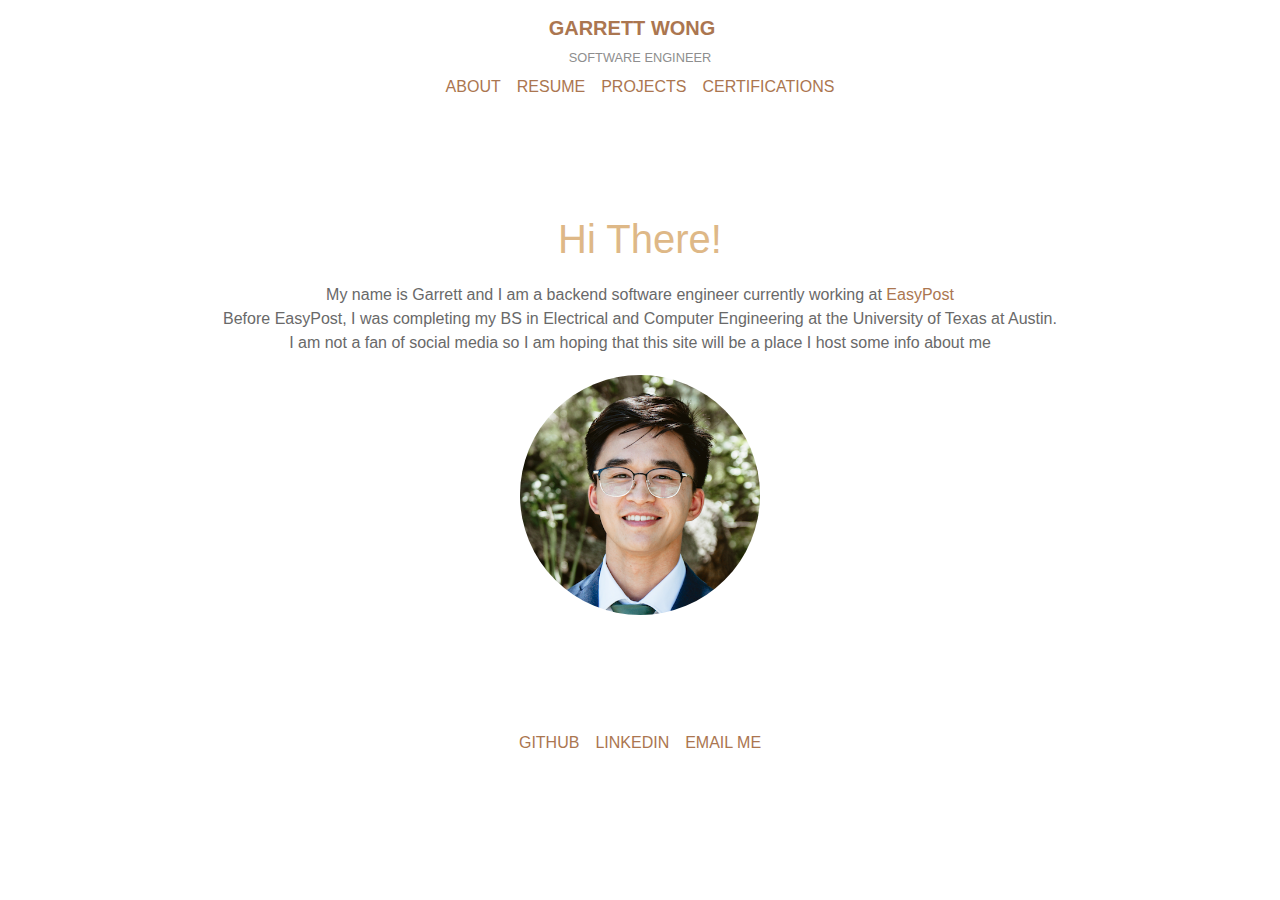
<file: index.html>
<!DOCTYPE html>
<html lang="en" id="top">
<head>
    <meta charset="UTF-8">
    <meta name="viewport" content="width=device-width, initial-scale=1.0">
    <title>Garrett Wong</title>
    <meta name="description" content="Backend software engineer">
    <!-- Open Graph tags for social sharing -->
    <meta property="og:title" content="Garrett Wong - Software Engineer">
    <meta property="og:description" content="backend">
    <meta property="og:image" content="assets/headshot.png">
    <meta property="og:url" content="https://garrettwong99.github.io/index.html">
    <!-- End Open Graph tags -->

    <!-- Google Analytics -->
    <!--
    <script async src="https://www.googletagmanager.com/gtag/js?id=G-CDEMZD7MS6"></script>
    <script>
      window.dataLayer = window.dataLayer || [];
      function gtag(){dataLayer.push(arguments);}
      gtag('js', new Date());

      gtag('config', 'G-CDEMZD7MS6');
    </script>
    -->
    <!-- End Google Analytics -->

    <meta name="keywords" content="Garrett Wong, Software Engineer">
    <link rel="stylesheet" href="styles.css">
    <link rel="icon" href="assets/favicon.ico" type="image/x-icon">
    <link href="https://stackpath.bootstrapcdn.com/bootstrap/4.5.2/css/bootstrap.min.css" rel="stylesheet">
    <link href="https://stackpath.bootstrapcdn.com/bootstrap/4.5.2/css/bootstrap.min.css" rel="stylesheet">
    <style>
        a {
            color: #ab7650 !important; /* Ensure the color is applied */
        }
    </style>
</head>
<body>
    <nav class="navbar navbar-expand-lg navbar-light flex-column text-center">
        <a class="navbar-brand" href="#">GARRETT WONG</a>
        <div class="navbar-subtitle">SOFTWARE ENGINEER</div>
        <div class="w-100 d-flex justify-content-center">
            <ul class="navbar-nav">
                <li class="nav-item">
                    <a class="nav-link" href="index.html#about">ABOUT</a>
                </li>
                <li class="nav-item">
                    <a class="nav-link" href="assets/resume.pdf" target="_blank">RESUME</a>
                </li>
                <li class="nav-item">
                    <a class="nav-link" href="projects.html">PROJECTS</a>
                </li>
                <li class="nav-item">
                    <a class="nav-link" href="certifications.html">CERTIFICATIONS</a>
                </li>
            </ul>
        </div>
    </nav>
    <div class="container text-center">
        <main>
            <!-- About Section -->
            <section id="about" class="about-me">
                <div class="row">
                    <div class="col-12 about-text">
                        <h1>Hi There!</h1>
                        <p>My name is Garrett and I am a backend software engineer currently working at <a href="https://www.easypost.com/">EasyPost</a></p>
                        <p>Before EasyPost, I was completing my BS in Electrical and Computer Engineering at the University of Texas at Austin.</p>
                        <p>I am not a fan of social media so I am hoping that this site will be a place I host some info about me</p>
                    </div>
                    <div class="col-12 about-image">
                        <img src="assets/headshot.png" alt="Headshot of Garrett Wong, Software Engineer">
                    </div>
                </div>
            </section>
        </main>
    </div>

    <footer class="text-center">
        <nav class="navbar navbar-expand-lg navbar-light flex-column text-center">
            <div class="w-100 d-flex justify-content-center">
                <ul class="navbar-nav">
                    <li class="nav-item">
                        <a class="nav-link" href="https://github.com/garrettwong99">GITHUB</a>
                    </li>
                    <li class="nav-item">
                        <a class="nav-link" href="https://www.linkedin.com/in/garrettwong99/">LINKEDIN</a>
                    </li>
                    <li class="nav-item">
                        <a class="nav-link" href="mailto:garrettwong99@gmail.com">EMAIL ME</a>
                    </li>
                </ul>
            </div>
        </nav>
    </footer>
</body>
</html>
</file>
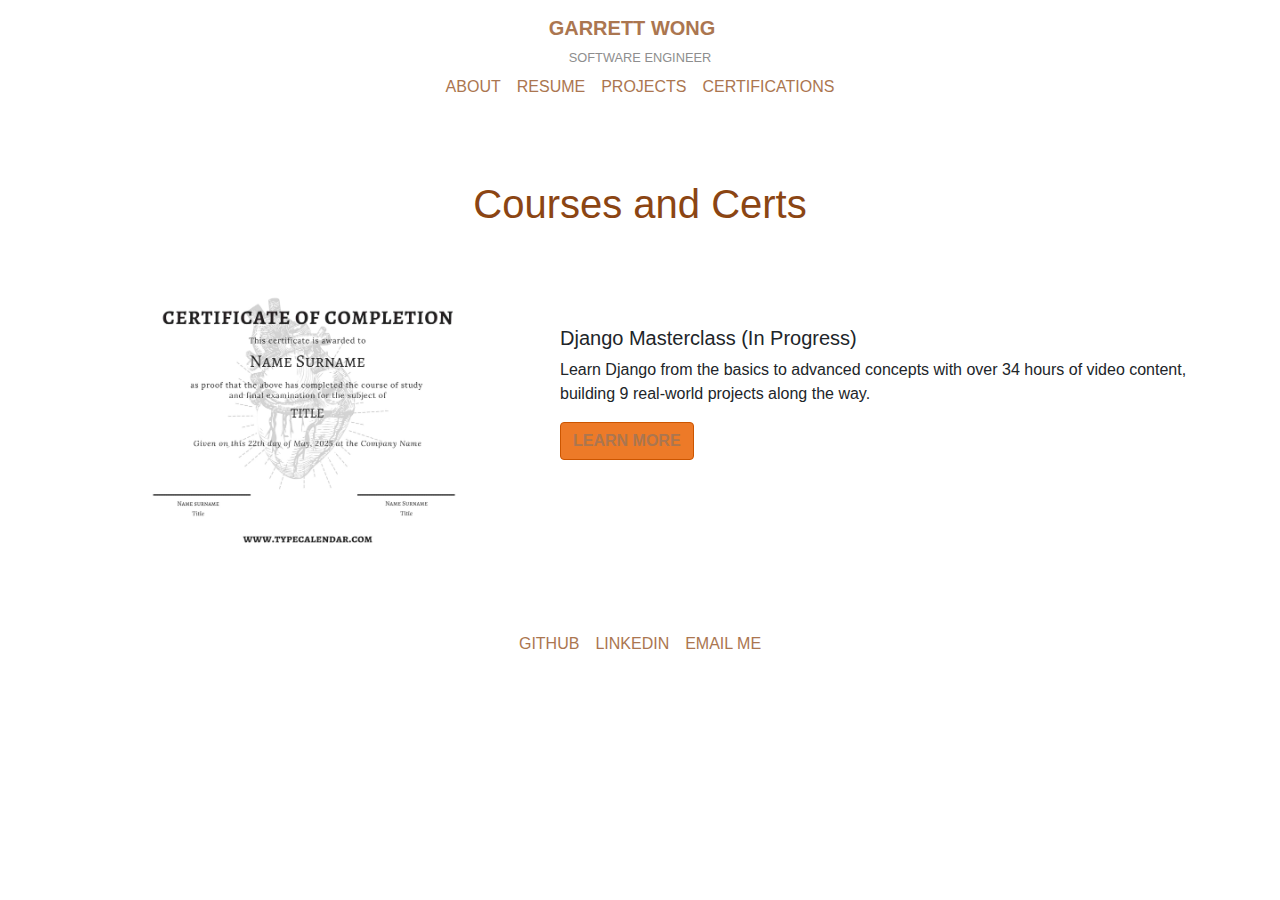
<file: certifications.html>
<!DOCTYPE html>
<html lang="en">
<head>
    <meta charset="UTF-8">
    <meta name="viewport" content="width=device-width, initial-scale=1.0">
    <title>Document</title>
    <link rel="stylesheet" href="styles.css">
    <link rel="icon" href="assets/favicon.ico" type="image/x-icon">
    <link href="https://stackpath.bootstrapcdn.com/bootstrap/4.5.2/css/bootstrap.min.css" rel="stylesheet">
    <style>
        a {
            color: #ab7650 !important; /* Ensure the color is applied */
        }
        /* Button Styles */
        .btn-primary {
            background-color: #ed7a28; /* Burnt orange color */
            border-color: #cc5500; /* Match border color */
            color: #ffffff; /* White text */
            font-weight: bold; /* Bold text */
        }

        .btn-primary:hover {
            background-color: #b34700; /* Darker burnt orange on hover */
            border-color: #b34700; /* Match border color on hover */
            color: #ffffff; /* Ensure text stays white */
        }
    </style>
</head>
<body>
    <nav class="navbar navbar-expand-lg navbar-light flex-column text-center">
        <a class="navbar-brand" href="#">GARRETT WONG</a>
        <div class="navbar-subtitle">SOFTWARE ENGINEER</div>
        <div class="w-100 d-flex justify-content-center">
            <ul class="navbar-nav">
                <li class="nav-item">
                    <a class="nav-link" href="index.html#about">ABOUT</a>
                </li>
                <li class="nav-item">
                    <a class="nav-link" href="assets/resume.pdf" target="_blank">RESUME</a>
                </li>
                <li class="nav-item">
                    <a class="nav-link" href="projects.html">PROJECTS</a>
                </li>
                <li class="nav-item">
                    <a class="nav-link" href="certifications.html">CERTIFICATIONS</a>
                </li>
            </ul>
        </div>
    </nav>
    
    <div class="container text-center">
        <h1>Courses and Certs</h1>
        <div class="row align-items-center">
            <div class="col-md-5">
                <img src="assets/sample-certificate.jpg" alt="Django Masterclass : Build 9 Real World Django Projects" class="img-fluid">
            </div>
            <div class="col-md-7 text-left">
                <h5>Django Masterclass (In Progress)</h5>
                <p>Learn Django from the basics to advanced concepts with over 34 hours of video content, building 9 real-world projects along the way.</p>
                <a href="https://www.udemy.com/course/django-course/?couponCode=LEARNNOWPLANS" class="btn btn-primary" target="_blank">LEARN MORE</a>
            </div>
        </div>
        <!-- Add more rows as needed -->
    </div>

    <footer class="text-center">
        <nav class="navbar navbar-expand-lg navbar-light flex-column text-center">
            <div class="w-100 d-flex justify-content-center">
                <ul class="navbar-nav">
                    <li class="nav-item">
                        <a class="nav-link" href="https://github.com/garrettwong99">GITHUB</a>
                    </li>
                    <li class="nav-item">
                        <a class="nav-link" href="https://www.linkedin.com/in/garrettwong99/">LINKEDIN</a>
                    </li>
                    <li class="nav-item">
                        <a class="nav-link" href="mailto:garrettwong99@gmail.com">EMAIL ME</a>
                    </li>
                </ul>
            </div>
        </nav>
    </footer>
</body>
</html>
</file>
<file: styles.css>
/* styles.css */

/* Basic Resets and Typography */
body {
    color: #2f4f4f; /* Dark slate gray text */
    font-family: 'Courier New', Courier, monospace; /* Typewriter-style font */
    margin: 0;
    padding: 0;
    line-height: 1.6;
    background-color: #ffffff; /* Change background to white */
    text-align: center; /* Center all text */
}

.container {
    width: 80%;
    max-width: 900px;
    margin: 40px auto;
    padding: 25px;
    /* Remove box shadow */
}

/* Navigation Bar */
.top-nav {
    position: sticky;
    top: 0;
    background-color: #faf0e6;
    padding: 0.5em;
    margin-bottom: 1em;
    z-index: 999; /* Ensures it stays above other elements when scrolling */
}

.top-nav ul {
    list-style-type: none;
    display: flex;
    justify-content: space-evenly;
    margin: 0;
    padding: 0;
}

.top-nav li {
    margin: 0;
}

.top-nav a {
    color: #556b2f;
    text-decoration: none;
    font-weight: bold;
}

.top-nav a:hover {
    text-decoration: underline;
}

.navbar-brand, .navbar-subtitle, .navbar-nav {
    text-align: center;
    width: 100%;
}
.navbar-brand {
    color: #ab7650!important; /* Ensure the color is applied */
    font-size: 2rem;
    font-weight: bold;
}
.navbar-subtitle {
    font-size: 0.8rem;
    color: #8e8e8e;
}
.navbar-nav {
    justify-content: center;
}
.nav-link {
    color: #ab7650!important; /* Ensure the color is applied */
}

.nav-link:hover {
    color: #000000 !important; /* Change color to black on hover */
}

/* Standard Link Styles */
a {
    color: #ab7650; /* Match the navbar color */
    text-decoration: underline;
}
a:hover {
    text-decoration: none;
}
/* Focus Style for Accessibility */
a:focus {
    outline: 2px dashed #556b2f;
    outline-offset: 2px;
}

/* Headers */
h1, h2, h3 {
    color: #8b4513; /* Saddle brown for headers */
    font-weight: normal;
}

h1 {
    margin-bottom: 0.625em;
}

h2 {
    margin-top: 1.875em;
    border-bottom: 0.125em solid #556b2f; /* Change to dark olive green */
    padding-bottom: 0.3125em;
    text-align: left; /* Align to the left */
}

h3 {
    margin-top: 1.25em;
    color: #556b2f; /* Dark olive green for sub-headers */
}

/* Horizontal Rule */
hr {
    border: 0;
    height: 0.125em;
    background-color: #8b4513;
    margin: 1.25em 0;
}

/* About Me Section */
.about-me {
    margin-top: 1.25em;
    padding: 0.9375em;
    border-radius: 0.3125em;
    display: flex;
    align-items: center;
    flex-wrap: wrap;
    justify-content: center; /* Center content */
    text-align: center; /* Center text */
}

.about-me img {
    width: 15em; /* Increase width */
    height: 15em; /* Increase height */
    border-radius: 50%; /* Make the image circular */
    object-fit: cover;
    margin: 1.25em auto; /* Center image */
    flex-shrink: 0;
}

.about-text {
    flex: 1;
    min-width: 12.5em;
}

.about-text h1 {
    margin-top: 0;
    margin-bottom: 0.5em;
    color: #deb887; /* Burlywood color for your name */
}

.about-me p {
    font-size: 1em;
    color: #696969; /* Dark grey */
    line-height: 1.5em;
    margin: 0;
}
</file>
